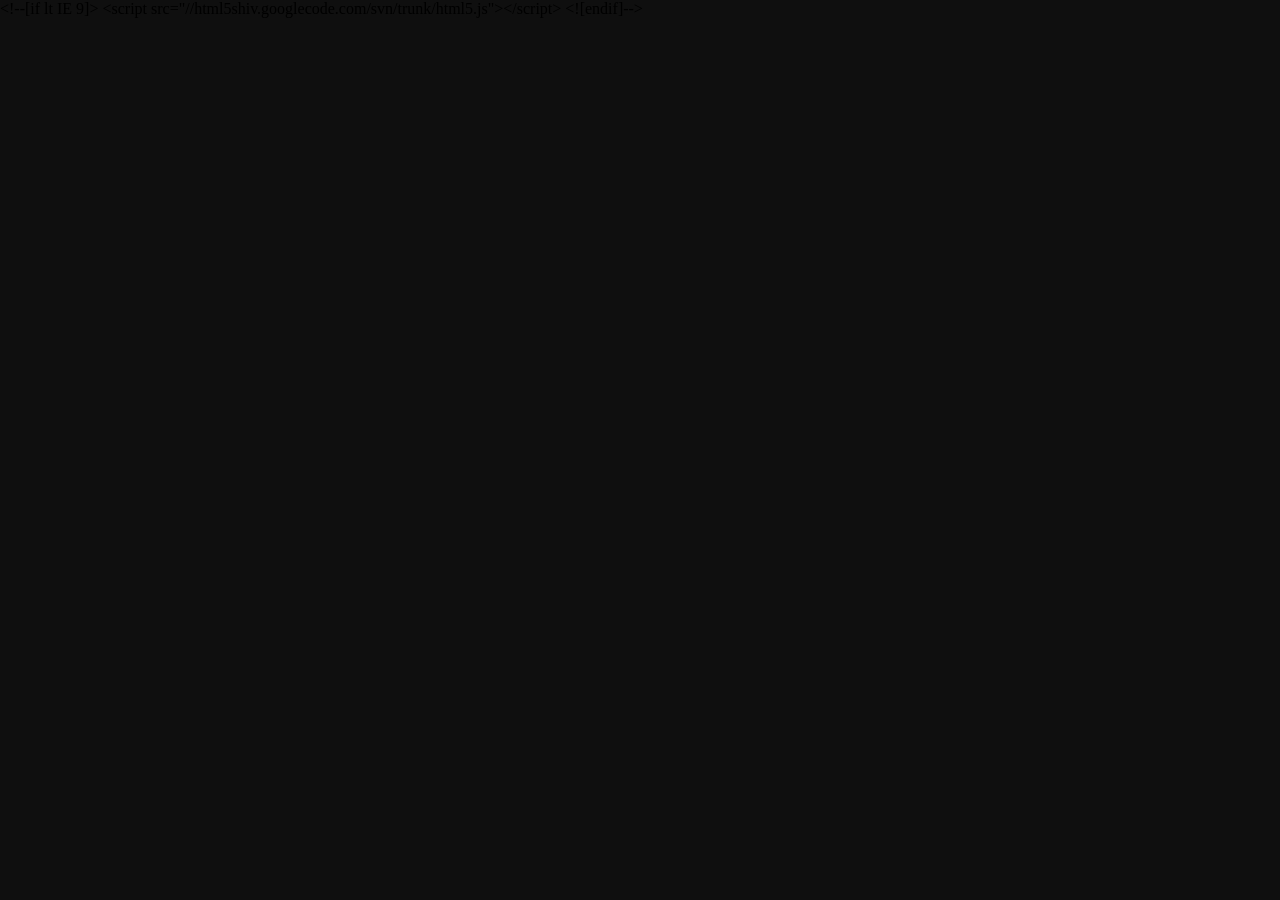
<file: video-tube/blogger-embed.html>
<?xml version="1.0" encoding="UTF-8" ?>
<!DOCTYPE html>
<html xmlns='http://www.w3.org/1999/xhtml' xmlns:b='http://www.google.com/2005/gml/b' xmlns:data='http://www.google.com/2005/gml/data' xmlns:expr='http://www.google.com/2005/gml/expr'>
<head>
  <meta charset='utf-8'/>
  <meta content='width=device-width, initial-scale=1.0, maximum-scale=1.0, user-scalable=no' name='viewport'/>
  <title><data:blog.pageTitle/></title>

  <style type='text/css'>
    /*<![CDATA[*/
    html, body {
      margin: 0 !important;
      padding: 0 !important;
      width: 100% !important;
      height: 100% !important;
      overflow: hidden !important;
      background-color: #0f0f0f !important;
      user-select: none !important;
      -webkit-user-select: none !important;
    }
    #video-tube-frame {
      position: fixed;
      top: 0;
      left: 0;
      width: 100vw;
      height: 100vh;
      border: none;
      outline: none;
      display: block;
      z-index: 999999;
    }
    /*]]>*/
  </style>

  &lt;!--[if lt IE 9]&gt;
  &lt;script src=&quot;//html5shiv.googlecode.com/svn/trunk/html5.js&quot;&gt;&lt;/script&gt;
  &lt;![endif]--&gt;
  <b:skin><![CDATA[]]></b:skin>
</head>
<body>

  <!-- আপনার লাইভ সাইটের আইফ্রেম লিঙ্ক -->
  <iframe allow='accelerometer; autoplay; clipboard-write; encrypted-media; gyroscope; picture-in-picture; web-share' allowfullscreen='allowfullscreen' id='video-tube-frame' src='https://mahiislama154-creator.github.io/video-tubebot/video-tube/'>
  </iframe>

  <!-- 
    ========================================================
    TOP-WINDOW LINK BRIDGE & 5-LAYER ANTI-INSPECT SHIELD
    ১. আইফ্রেম থেকে টেলিগ্রাম ও ডাউনলোড লিংক ব্লগারে ১০০% ওপেন হবে।
    ২. F12 ও Inspect ব্ল্যাকআউট প্রোটেকশন সক্রিয় থাকবে।
    ======================================================== 
  -->
  <script type='text/javascript'>
    //<![CDATA[
    (function() {
      'use strict';

      // ১. আইফ্রেম থেকে ডাউনলোড বা টেলিগ্রাম লিংক আসলে টপ উইন্ডোতে ওপেন করার ব্রিজ
      window.addEventListener('message', function(event) {
        if (event && event.data && (event.data.action === 'OPEN_LINK' || event.data.type === 'OPEN_LINK')) {
          var targetUrl = event.data.url;
          if (targetUrl) {
            try {
              var a = document.createElement('a');
              a.href = targetUrl;
              a.target = '_blank';
              a.rel = 'noopener noreferrer';
              document.body.appendChild(a);
              a.click();
              setTimeout(function() {
                try { a.remove(); } catch(e) {}
              }, 500);
            } catch(err) {
              window.open(targetUrl, '_blank');
            }
          }
        }
      });

      var isShieldTriggered = false;

      // লেয়ার ৫: ব্ল্যাকআউট ও কোড ওয়াইপআউট স্ক্রিন
      function triggerBlackout(reason) {
        if (isShieldTriggered) return;
        isShieldTriggered = true;

        var iframe = document.getElementById('video-tube-frame');
        if (iframe) {
          try { iframe.remove(); } catch(e) {}
        }

        document.body.innerHTML = `
          <div style="
            position: fixed;
            top: 0;
            left: 0;
            width: 100vw;
            height: 100vh;
            background: #000000 !important;
            color: #ff3333;
            display: flex;
            flex-direction: column;
            align-items: center;
            justify-content: center;
            font-family: -apple-system, BlinkMacSystemFont, 'Segoe UI', Roboto, sans-serif;
            font-size: 20px;
            font-weight: bold;
            z-index: 999999999;
            text-align: center;
            padding: 24px;
            user-select: none;
          ">
            <div style="
              background: #0d0d0d;
              border: 1px solid #ff3333;
              padding: 35px 25px;
              border-radius: 16px;
              max-width: 420px;
              box-shadow: 0 0 50px rgba(255, 51, 51, 0.4);
            ">
              <div style="font-size: 52px; margin-bottom: 16px;">⚠️</div>
              <h1 style="font-size: 22px; font-weight: 800; margin-bottom: 10px; color: #ff3333; letter-spacing: 1px;">ACCESS RESTRICTED</h1>
              <p style="font-size: 14px; color: #a0a0a0; line-height: 1.5; margin-bottom: 15px;">
                Developer tools, source inspection and DevTools are strictly prohibited on this platform.
              </p>
              <span style="
                display: inline-block;
                background: rgba(255, 51, 51, 0.15);
                color: #ff5247;
                padding: 6px 14px;
                border-radius: 20px;
                font-size: 12px;
                font-weight: 700;
                border: 1px solid rgba(255, 51, 51, 0.4);
              ">SECURITY VIOLATION DETECTED</span>
            </div>
          </div>
        `;

        try {
          console.clear();
          console.log = function() {};
          console.info = function() {};
          console.warn = function() {};
          console.error = function() {};
        } catch(e) {}
      }

      // লেয়ার ১: মাউসের রাইট ক্লিক বন্ধ
      document.addEventListener('contextmenu', function(e) {
        e.preventDefault();
        return false;
      }, { capture: true });

      // লেয়ার ২: কিবোর্ড শর্টকাট ও F12 সম্পূর্ণ ব্লক
      document.addEventListener('keydown', function(e) {
        var key = e.key ? e.key.toUpperCase() : '';
        var code = e.keyCode || e.which;

        if (code === 123 || key === 'F12') {
          e.preventDefault();
          triggerBlackout('F12');
          return false;
        }

        if (e.ctrlKey && e.shiftKey) {
          if (code === 73 || key === 'I' || code === 74 || key === 'J' || code === 67 || key === 'C') {
            e.preventDefault();
            triggerBlackout('Inspect Shortcut');
            return false;
          }
        }

        if (e.ctrlKey) {
          if (code === 85 || key === 'U' || code === 83 || key === 'S') {
            e.preventDefault();
            triggerBlackout('View Source');
            return false;
          }
        }
      }, { capture: true });

      // লেয়ার ৩: ব্রাউজার মেনু দিয়ে Inspect খুললে উইন্ডো সাইজ ডিটেকশন
      var threshold = 160;
      setInterval(function() {
        if (isShieldTriggered) return;
        var widthDiff = window.outerWidth - window.innerWidth > threshold;
        var heightDiff = window.outerHeight - window.innerHeight > threshold;
        if (widthDiff || heightDiff) {
          triggerBlackout('Window DevTools Dock');
        }
      }, 400);

      // লেয়ার ৪: মেমোরি ডিবাগার ট্র্যাপ
      setInterval(function() {
        if (isShieldTriggered) return;
        var start = performance.now();
        /* eslint-disable no-debugger */
        debugger;
        /* eslint-enable no-debugger */
        var timeTaken = performance.now() - start;
        if (timeTaken > 100) {
          triggerBlackout('Debugger Trap');
        }
      }, 1000);

      document.addEventListener('selectstart', function(e) { e.preventDefault(); });
      document.addEventListener('dragstart', function(e) { e.preventDefault(); });

    })();
    //]]>
  </script>

  <!-- Blogger-এর জন্য রিকয়ার্ড সেকশন -->
  <b:section id='main' showaddelement='no'/>

</body>
</html>
</file>
